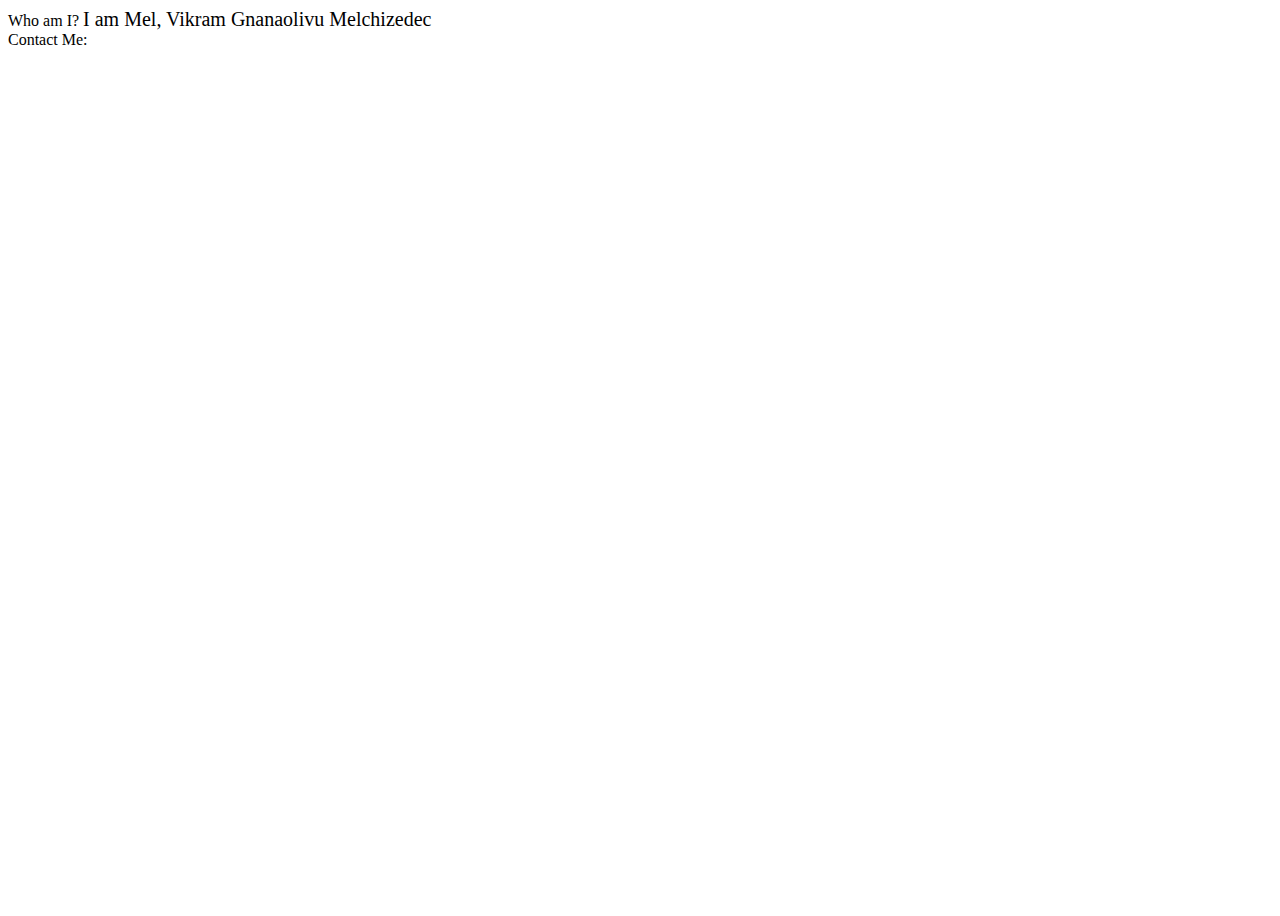
<file: about/index.html>
<!DOCTYPE html>
<html>
  <head>
  <title>Vikram Melchizedec</title>
  <!-- link to css stylesheet -->
  <link rel="stylesheet" type="text/css" href="/css/main.css">
  <style></style>
  </head>
  <body>
  <h1.thick> Who am I? </h1.thick>
    <p1>I am Mel, Vikram Gnanaolivu Melchizedec </p1>
    <footer>Contact Me:</footer>
  </body>
</html>
</file>
<file: css/main.css>
h1.thick {
    font-weight: bold;
    font-size: 60px;
    text-indent: 350px;
}
body {
    
    background-image: url("https://scontent-atl3-1.xx.fbcdn.net/t31.0-8/14700748_1309902845687292_7848863570594675910_o.jpg");
    background-size: cover;
    background-position: center center;
    position: relative;
    top: 0;
    left: 0;
    height: 100vh;
    z-index: -10;
    overflow: hidden
    
}
h1 {
    color: white;
    text-align: center;
    height: 
  
}
p {
    font-family: Bookman Old Style;
    font-size: 20px;
    color: royalblue;
}
p1{
    font-family: Bookman Old Style;
    font-size: 20px;
    color: black;
}
</file>
